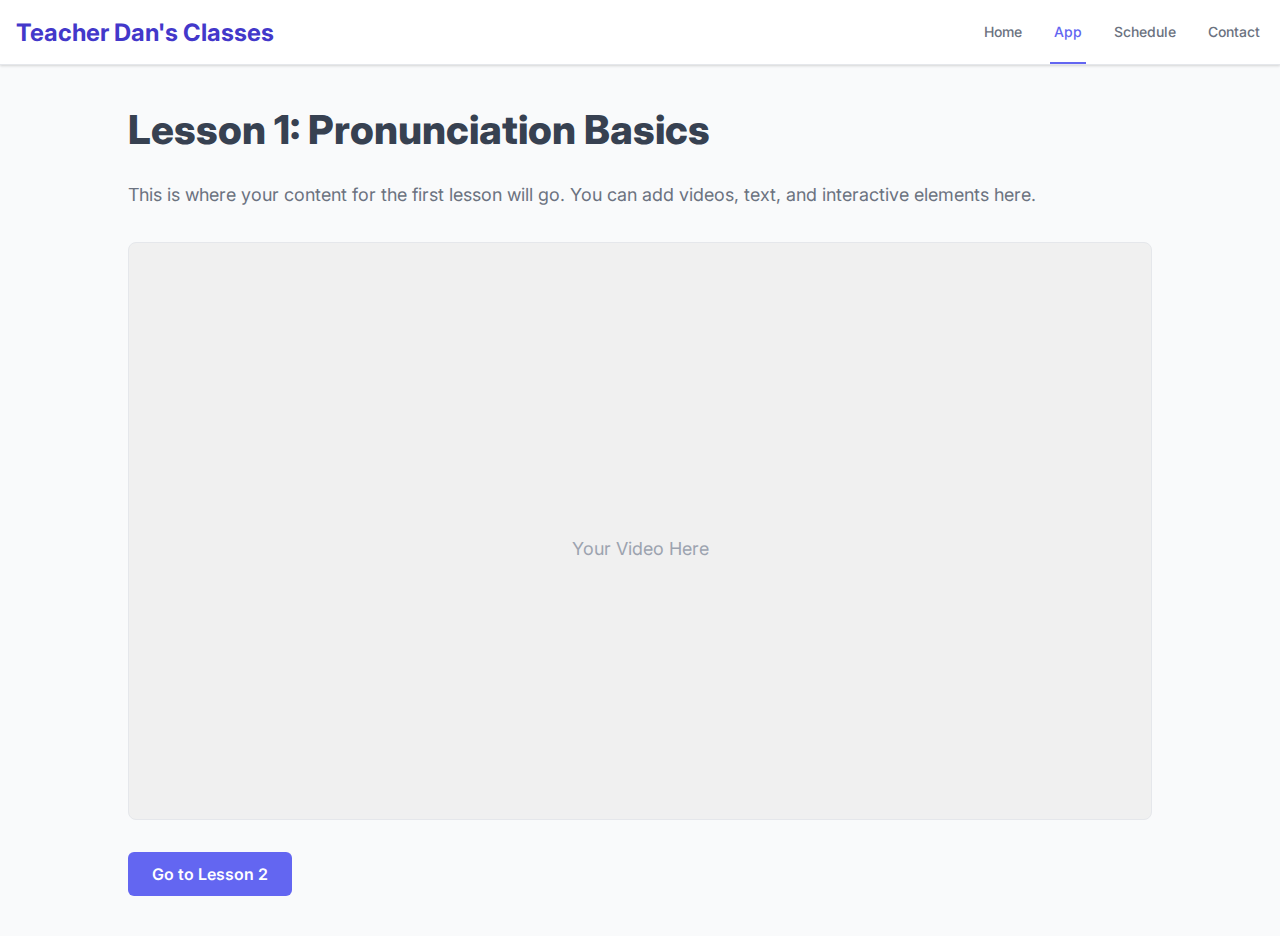
<file: public/lessons/lesson-1.html>
<!DOCTYPE html>
<html lang="en">
<head>
  <meta charset="UTF-8">
  <meta name="viewport" content="width=device-width, initial-scale=1.0">
  
  <!-- Link to your unified stylesheet (note the path is relative) -->
  <link rel="stylesheet" href="../style.css">
  
  <!-- Add PWA Manifest and SW links (relative path) -->
  <link rel="manifest" href="../manifest.json">
  <meta name="theme-color" content="#6366F1">
  <script>
    if ('serviceWorker' in navigator) {
      window.addEventListener('load', () => {
        navigator.serviceWorker.register('../sw.js');
      });
    }
  </script>

  <title>Lesson 1 - Teacher Dan's App</title>
</head>
<body>

  <!-- UNIFIED Navigation Bar -->
  <nav class="navbar">
    <div class="navbar-container">
      <a href="https://myteacherdan.com" class="navbar-brand">Teacher Dan's Classes</a>
      <div class="navbar-menu">
        <a href="https://myteacherdan.com">Home</a>
        <a href="https://app.myteacherdan.com" class="active">App</a>
        <a href="https://myteacherdan.com/schedule">Schedule</a>
        <a href="https://myteacherdan.com/contact">Contact</a>
      </div>
    </div>
  </nav>

  <!-- Page specific content -->
  <div class="content-wrapper">
    
    <h1>Lesson 1: Pronunciation Basics</h1>
    <p>
      This is where your content for the first lesson will go. You can add videos, text, and interactive elements here.
    </p>
    
    <!-- Example video placeholder -->
    <div style="margin: 2rem 0; padding: 56.25% 0 0 0; position: relative; border: 1px solid #E5E7EB; border-radius: 8px; background-color: #f0f0f0;">
        <p style="position: absolute; top: 50%; left: 50%; transform: translate(-50%, -50%); color: #9CA3AF;">Your Video Here</p>
    </div>

    <a href="/lessons/lesson-2.html" class="btn btn-primary">Go to Lesson 2</a>

  </div>

</body>
</html>
</file>
<file: public/style.css>
/* 1. FONT IMPORT & SETUP */
@import url('https://fonts.googleapis.com/css2?family=Inter:wght@400;600;700;800&display=swap');

:root {
  /* Define brand colors */
  --brand-primary: #6366F1; /* Bright purple-blue from MVP button */
  --brand-primary-dark: #4F46E5;
  --text-dark: #374151; /* Dark gray for text */
  --text-light: #6B7280;
  --bg-light: #F9FAFB;
  --border-color: #E5E7EB;
}

body {
  /* 2. APPLY CONSISTENT FONT */
  font-family: 'Inter', sans-serif;
  margin: 0;
  background-color: var(--bg-light);
  color: var(--text-dark);
}

/* 3. UNIFIED NAVIGATION BAR */
.navbar {
  background-color: white;
  box-shadow: 0 1px 3px 0 rgba(0, 0, 0, 0.1), 0 1px 2px 0 rgba(0, 0, 0, 0.06);
  border-bottom: 1px solid var(--border-color);
}

.navbar-container {
  display: flex;
  justify-content: space-between;
  align-items: center;
  height: 4rem; /* 64px */
  max-width: 80rem; /* 1280px */
  margin: 0 auto;
  padding: 0 1rem;
}

/* Brand logo */
.navbar-brand {
  font-size: 1.5rem; /* 24px */
  font-weight: 700;
  color: #4338CA; /* Darker Indigo */
  text-decoration: none;
}

/* Nav links */
.navbar-menu {
  display: flex;
  gap: 1.5rem; /* 24px */
}

.navbar-menu a {
  font-size: 0.875rem; /* 14px */
  font-weight: 500;
  color: var(--text-light);
  text-decoration: none;
  border-bottom: 2px solid transparent;
  padding: 1.4rem 0.25rem;
}

.navbar-menu a:hover {
  border-bottom-color: var(--border-color);
  color: var(--text-dark);
}

/* Style for the "active" page link, e.g., the "App" link on the app page */
.navbar-menu a.active {
  border-bottom-color: var(--brand-primary);
  color: var(--brand-primary);
}


/* 4. UNIFIED BUTTON STYLES */
.btn {
  display: inline-block;
  padding: 0.75rem 1.5rem;
  border-radius: 0.375rem; /* 6px */
  text-decoration: none;
  font-size: 1rem;
  font-weight: 600;
  text-align: center;
  transition: background-color 0.2s;
  cursor: pointer;
}

.btn-primary {
  background-color: var(--brand-primary);
  color: white;
}

.btn-primary:hover {
  background-color: var(--brand-primary-dark);
}

/* 5. UNIFIED CONTENT & TYPOGRAPHY */
.content-wrapper {
  max-width: 64rem; /* 1024px */
  margin: 2.5rem auto; /* 40px auto */
  padding: 0 1rem;
}

h1 {
  font-size: 2.5rem; /* 40px */
  font-weight: 800;
  color: var(--text-dark);
}

p {
  font-size: 1.125rem; /* 18px */
  color: var(--text-light);
  line-height: 1.6;
}
</file>
